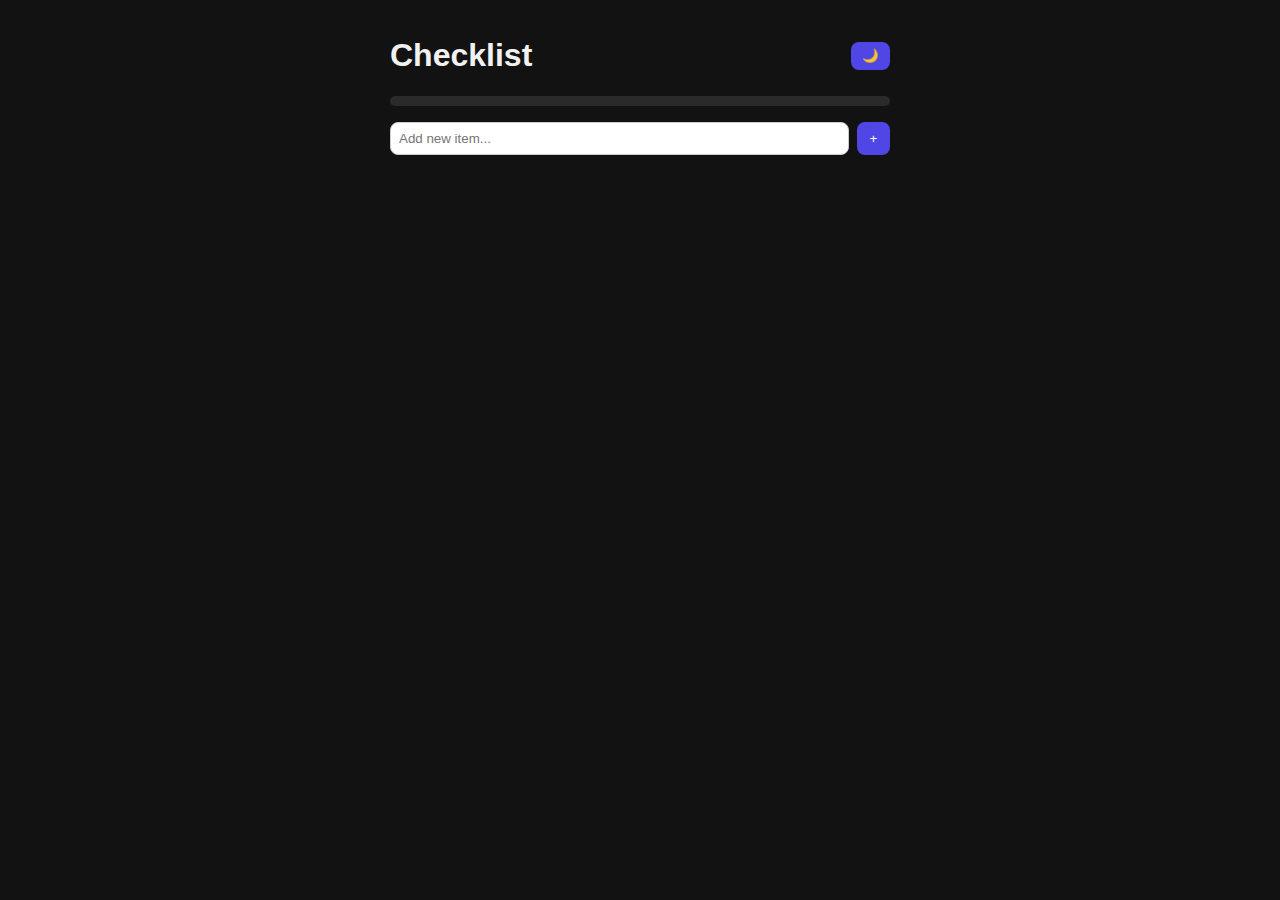
<file: checklist.html>
<!DOCTYPE html>
<html lang="en">
<head>
<meta charset="UTF-8">
<meta name="viewport" content="width=device-width, initial-scale=1.0">
<title>Checklist with Progress</title>
<style>
  :root {
    --bg-light: #f8f9fa;
    --text-light: #222;
    --bg-dark: #121212;
    --text-dark: #f1f1f1;
    --primary: #4f46e5;
    --secondary: #6366f1;
    --accent: #ef4444;
    --radius: 8px;
  }
  body {
    margin: 0;
    font-family: 'Segoe UI', sans-serif;
    background: var(--bg-dark);
    color: var(--text-dark);
    transition: background 0.3s, color 0.3s;
  }
  body.light {
    background: var(--bg-light);
    color: var(--text-light);
  }
  .container {
    max-width: 500px;
    margin: auto;
    padding: 1rem;
  }
  h1 {
    display: flex;
    justify-content: space-between;
    align-items: center;
  }
  button.theme-toggle {
    background: var(--primary);
    color: white;
    border: none;
    padding: 0.4rem 0.7rem;
    border-radius: var(--radius);
    cursor: pointer;
  }
  .input-area {
    display: flex;
    gap: 0.5rem;
    margin-bottom: 1rem;
  }
  input[type=text] {
    flex: 1;
    padding: 0.5rem;
    border-radius: var(--radius);
    border: 1px solid #ccc;
  }
  button.add {
    background: var(--primary);
    color: white;
    border: none;
    padding: 0.5rem 0.8rem;
    border-radius: var(--radius);
    cursor: pointer;
  }
  ul {
    list-style: none;
    padding: 0;
    margin: 0;
  }
  li {
    display: flex;
    justify-content: space-between;
    align-items: center;
    background: rgba(255,255,255,0.05);
    padding: 0.6rem;
    border-radius: var(--radius);
    margin-bottom: 0.5rem;
    transition: transform 0.2s ease, opacity 0.2s ease;
  }
  li.completed span {
    text-decoration: line-through;
    opacity: 0.6;
  }
  button.delete {
    background: none;
    border: none;
    color: var(--accent);
    cursor: pointer;
    font-size: 1.2rem;
  }
  .progress-container {
    background: rgba(255,255,255,0.1);
    border-radius: var(--radius);
    height: 10px;
    overflow: hidden;
    margin-bottom: 1rem;
  }
  .progress-bar {
    background: var(--secondary);
    height: 100%;
    width: 0%;
    transition: width 0.3s ease;
  }
  @media (max-width: 600px) {
    h1 { font-size: 1.3rem; }
    input[type=text] { font-size: 0.9rem; }
  }
</style>
</head>
<body>
<div class="container">
  <h1>
    Checklist
    <button class="theme-toggle">🌙</button>
  </h1>

  <div class="progress-container">
    <div class="progress-bar"></div>
  </div>

  <div class="input-area">
    <input type="text" placeholder="Add new item..." id="itemInput">
    <button class="add">+</button>
  </div>

  <ul id="checklist"></ul>
</div>

<script>
  const body = document.body;
  const themeBtn = document.querySelector('.theme-toggle');
  const addBtn = document.querySelector('.add');
  const input = document.getElementById('itemInput');
  const list = document.getElementById('checklist');
  const progressBar = document.querySelector('.progress-bar');

  let items = [];

  themeBtn.addEventListener('click', () => {
    body.classList.toggle('light');
    themeBtn.textContent = body.classList.contains('light') ? '☀️' : '🌙';
  });

  addBtn.addEventListener('click', addItem);
  input.addEventListener('keypress', e => {
    if (e.key === 'Enter') addItem();
  });

  function addItem() {
    const text = input.value.trim();
    if (!text) return;
    items.push({ text, completed: false });
    input.value = '';
    render();
  }

  function toggleItem(index) {
    items[index].completed = !items[index].completed;
    render();
  }

  function deleteItem(index) {
    items.splice(index, 1);
    render();
  }

  function updateProgress() {
    const total = items.length;
    const completed = items.filter(i => i.completed).length;
    const percent = total ? (completed / total) * 100 : 0;
    progressBar.style.width = percent + '%';
  }

  function render() {
    list.innerHTML = '';
    items.forEach((item, index) => {
      const li = document.createElement('li');
      if (item.completed) li.classList.add('completed');

      const label = document.createElement('span');
      label.textContent = item.text;
      label.style.cursor = 'pointer';
      label.addEventListener('click', () => toggleItem(index));

      const delBtn = document.createElement('button');
      delBtn.innerHTML = '🗑️';
      delBtn.className = 'delete';
      delBtn.addEventListener('click', () => deleteItem(index));

      li.appendChild(label);
      li.appendChild(delBtn);
      list.appendChild(li);
    });
    updateProgress();
  }
</script>
</body>
</html>
</file>
